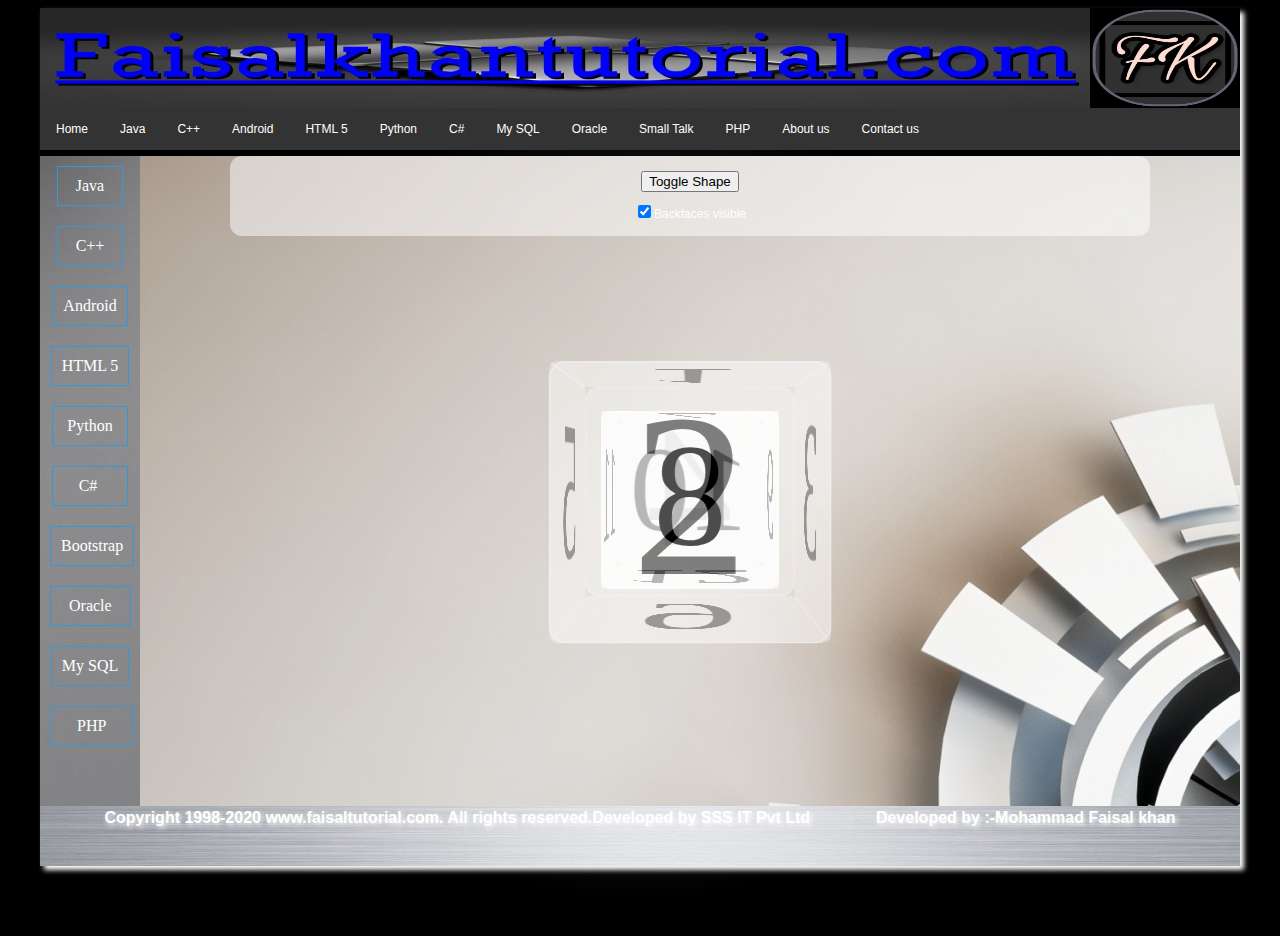
<file: cube.html>
<html>
<head>
<title>
King Khan
</title>
<link href="css.css" rel="StyleSheet" type="text/css"/>
<link href="animate.css" rel="StyleSheet" type="text/css"/>
  <meta http-equiv="Content-Type" content="text/html; charset=utf-8">
  <style type="text/css" media="screen">
    body {
      background-color: black;
      color: white;
      font-family: 'Lucida Grande', Verdana, Arial;
      font-size: 12px;
      background-image: -webkit-gradient(radial,
                            50% 500, 1,
                            50% 500, 400,
                            from(rgba(255, 255, 255, 0.3)),
                            to(rgba(255, 255, 255, 0)));
     background-repeat: no-repeat;
    }

    #container {
      width: 100%;
      height: 700px;
      -webkit-perspective: 800; /* For compatibility with iPhone 3.0, we leave off the units here */
      -webkit-perspective-origin: 50% 225px;
    }
    #stage {
      width: 100%;
      height: 100%;
      -webkit-transition: -webkit-transform 2s;
      -webkit-transform-style: preserve-3d;
    }
    
    #shape {
      position: relative;
      top: 160px;
      margin: 0 auto;
      height: 200px;
      width: 200px;
      -webkit-transform-style: preserve-3d;
    }
    
    .plane {
      position: absolute;
      height: 200px;
      width: 200px;
      border: 1px solid white;
      -webkit-border-radius: 12px;
      -webkit-box-sizing: border-box;
      text-align: center;
      font-family: Times, serif;
      font-size: 124pt;
      color: black;
      background-color: rgba(255, 255, 255, 0.6);
      -webkit-transition: -webkit-transform 2s, opacity 2s;
      -webkit-backface-visibility: hidden;
    }

    #shape.backfaces .plane {
      -webkit-backface-visibility: visible;
    }
    
    #shape {
      -webkit-animation: spin 8s infinite linear;
    }

    @-webkit-keyframes spin {
      from { -webkit-transform: rotateY(0); }
      to   { -webkit-transform: rotateY(-360deg); }
    }

    /* ---------- cube styles ------------- */
    .cube > .one {
      opacity: 0.5;
      -webkit-transform: scale3d(1.2, 1.2, 1.2) rotateX(90deg) translateZ(100px);
    }

    .cube > .two {
      opacity: 0.5;
      -webkit-transform: scale3d(1.2, 1.2, 1.2) translateZ(100px);
    }

    .cube > .three {
      opacity: 0.5;
      -webkit-transform: scale3d(1.2, 1.2, 1.2) rotateY(90deg) translateZ(100px);
    }

    .cube > .four {
      opacity: 0.5;
      -webkit-transform: scale3d(1.2, 1.2, 1.2) rotateY(180deg) translateZ(100px);
    }

    .cube > .five {
      opacity: 0.5;
      -webkit-transform: scale3d(1.2, 1.2, 1.2) rotateY(-90deg) translateZ(100px);
    }

    .cube > .six {
      opacity: 0.5;
      -webkit-transform: scale3d(1.2, 1.2, 1.2) rotateX(-90deg) translateZ(100px) rotate(180deg);
    }


    .cube > .seven {
      -webkit-transform: scale3d(0.8, 0.8, 0.8) rotateX(90deg) translateZ(100px) rotate(180deg);
    }

    .cube > .eight {
      -webkit-transform: scale3d(0.8, 0.8, 0.8) translateZ(100px);
    }

    .cube > .nine {
      -webkit-transform: scale3d(0.8, 0.8, 0.8) rotateY(90deg) translateZ(100px);
    }

    .cube > .ten {
      -webkit-transform: scale3d(0.8, 0.8, 0.8) rotateY(180deg) translateZ(100px);
    }

    .cube > .eleven {
      -webkit-transform: scale3d(0.8, 0.8, 0.8) rotateY(-90deg) translateZ(100px);
    }

    .cube > .twelve {
      -webkit-transform: scale3d(0.8, 0.8, 0.8) rotateX(-90deg) translateZ(100px);
    }

    /* ---------- ring styles ------------- */
    .ring > .one {
      -webkit-transform: translateZ(380px);
    }

    .ring > .two {
      -webkit-transform: rotateY(30deg) translateZ(380px);
    }

    .ring > .three {
      -webkit-transform: rotateY(60deg) translateZ(380px);
    }

    .ring > .four {
      -webkit-transform: rotateY(90deg) translateZ(380px);
    }

    .ring > .five {
      -webkit-transform: rotateY(120deg) translateZ(380px);
    }

    .ring > .six {
      -webkit-transform: rotateY(150deg) translateZ(380px);
    }

    .ring > .seven {
      -webkit-transform: rotateY(180deg) translateZ(380px);
    }

    .ring > .eight {
      -webkit-transform: rotateY(210deg) translateZ(380px);
    }

    .ring > .nine {
      -webkit-transform: rotateY(-120deg) translateZ(380px);
    }

    .ring > .ten {
      -webkit-transform: rotateY(-90deg) translateZ(380px);
    }

    .ring > .eleven {
      -webkit-transform: rotateY(300deg) translateZ(380px);
    }

    .ring > .twelve {
      -webkit-transform: rotateY(330deg) translateZ(380px);
    }

    .controls {
      width: 80%;
      margin: 0 auto;
      padding: 5px 20px;
      -webkit-border-radius: 12px;
      background-color: rgba(255, 255, 255, 0.5);
    }
    .controls > div {
      margin: 10px;
    }
  </style>
  <script type="text/javascript" charset="utf-8">
    function hasClassName(inElement, inClassName)
    {
        var regExp = new RegExp('(?:^|\\s+)' + inClassName + '(?:\\s+|$)');
        return regExp.test(inElement.className);
    }

    function addClassName(inElement, inClassName)
    {
        if (!hasClassName(inElement, inClassName))
            inElement.className = [inElement.className, inClassName].join(' ');
    }

    function removeClassName(inElement, inClassName)
    {
        if (hasClassName(inElement, inClassName)) {
            var regExp = new RegExp('(?:^|\\s+)' + inClassName + '(?:\\s+|$)', 'g');
            var curClasses = inElement.className;
            inElement.className = curClasses.replace(regExp, ' ');
        }
    }

    function toggleClassName(inElement, inClassName)
    {
        if (hasClassName(inElement, inClassName))
            removeClassName(inElement, inClassName);
        else
            addClassName(inElement, inClassName);
    }

    function toggleShape()
    {
      var shape = document.getElementById('shape');
      if (hasClassName(shape, 'ring')) {
        removeClassName(shape, 'ring');
        addClassName(shape, 'cube');
      } else {
        removeClassName(shape, 'cube');
        addClassName(shape, 'ring');
      }
      
      // Move the ring back in Z so it's not so in-your-face.
      var stage = document.getElementById('stage');
      if (hasClassName(shape, 'ring'))
        stage.style.webkitTransform = 'translateZ(-200px)';
      else
        stage.style.webkitTransform = '';
    }
    
    function toggleBackfaces()
    {
      var backfacesVisible = document.getElementById('backfaces').checked;
      var shape = document.getElementById('shape');
      if (backfacesVisible)
        addClassName(shape, 'backfaces');
      else
        removeClassName(shape, 'backfaces');
    }
  </script>
</head>
<body background="a.jpg" class="animated jello"height="100%" width="100%">
<center>
<div id="full_page">
<div id="banner">
<div id="banner1" style="float:left">
<img src="Untitled.jpg" class="animated flip" height="100" width="1050"/>
</div>
<div id="banner2"style="float:right"><img src ="logo.jpg" class="animated zoomIn" height="100" width="150"/>
</div>
</div>
<div id="menu">
<ul>
  <li><a href="index.html">Home</a></li>
  <li><a href="java.html">Java</a></li>
  <li><a href="C++.html">C++</a></li>
  <li><a href="Android.html">Android</a></li>
  <li><a href="#">HTML 5</a></li>
  <li><a href="#">Python</a></li>
  <li><a href="#">C#</a></li>
  <li><a href="#">My SQL</a></li>
  <li><a href="#">Oracle</a></li>
  <li><a href="#">Small Talk</a></li>
  <li><a href="#">PHP</a></li>
  <li><a href="About us.html">About us</a></li>
  <li><a href="Contact us.html">Contact us</a></li>
</ul>
</div>
<div id="extra">
</div>

<div id="bodyfull">
<div id="list"  class="animated rotateIn" style="float:left">
<div class="container">
<button class="btn btn4"><a href="java.html">&nbsp;&nbsp;Java&nbsp;&nbsp;</a></button>
</br>
<button class="btn btn3"><a href="c++.html">&nbsp;&nbsp;C++&nbsp;&nbsp;</a></button>
</br>
<button class="btn btn4"><a href="Android.html">Android</a></button>
</br>
<button class="btn btn3"><a href="#">HTML 5</a></button>
</br>
<button class="btn btn4"><a href="#">&nbsp;Python&nbsp;</a></button>
</br>
<button class="btn btn3"><a href="#">&nbsp;&nbsp;&nbsp;&nbsp;C#&nbsp;&nbsp;&nbsp;&nbsp;&nbsp;</a></button>
</br>
<button class="btn btn4"><a href="#">Bootstrap</a></button>
</br>
<button class="btn btn3"><a href="#">&nbsp;&nbsp;Oracle&nbsp;&nbsp;</a></button>
</br>
<button class="btn btn4"><a href="#">My SQL</a></button>
</br>
<button class="btn btn3"><a href="#">&nbsp;&nbsp;&nbsp;&nbsp;PHP&nbsp;&nbsp;&nbsp;&nbsp;</a></button>
</div>
</div>
<div id="bodymain" style="float:left">
  <div class="controls">
    <div><button onclick="toggleShape()">Toggle Shape</button></div>
    <div><input type="checkbox" id="backfaces" onclick="toggleBackfaces()" checked><label for="backfaces">Backfaces visible</label></div>
  </div>

  <div id="container">
    <div id="stage">
      <div id="shape" class="cube backfaces">
        <div class="plane one">1</div>
        <div class="plane two">2</div>
        <div class="plane three">3</div>
        <div class="plane four">4</div>
        <div class="plane five">5</div>
        <div class="plane six">6</div>
        <div class="plane seven">7</div>
        <div class="plane eight">8</div>
        <div class="plane nine">9</div>
        <div class="plane ten">10</div>
        <div class="plane eleven">11</div>
        <div class="plane twelve">12</div>
      </div>
    </div>
  </div>
</div>
</div>

<div id="footer"class="animated tada">
<table>
<tr>
<th colspan="3"><p>Copyright 1998-2020 www.faisaltutorial.com. All rights reserved.Developed by SSS IT Pvt Ltd&nbsp;&nbsp;&nbsp;&nbsp;&nbsp;&nbsp;</p></th>
<th colspan="9">                                              </th>
<th colspan="9"><p>&nbsp;&nbsp;&nbsp;&nbsp;&nbsp;&nbsp;&nbsp;Developed by :-Mohammad Faisal khan</p></th>
</table>


</div>

</div>
</center>
</body>
</html>
</file>
<file: css.css>
#body
{
}
#full_page
{
height:858px;
width:1200px;
box-shadow: 4px 4px 5px;
}
#banner
{
height:100px;
width:1200px;
}
#banner1
{
height:100px;
width:1050px;
background:Black;
}
#banner2
{
height:100px;
width:150px;
background:Black;
}
#banner2 img{
height:100px;
width:150px;
-webkit-transition:all 0.5s ease;
transition:all 0.5s ease;

}

#banner2 img:hover{
border:0px groover;
-webkit-transform:translate(0px,-10px);
transform:translate(0,-10px);

-webkit-box-show:0px 10px 5px rgba(0,0,0,0.50);
-moz-box-shadow:0px 10px 5px rgba(0,0,0,0.50);
box-shadow::0px 10px 5px rgba(0,0,0,0.50);
}
#menu
{
height:46px;
width:1200px;
}
#menu ul {
  list-style-type: none;
  margin: 0;
  padding: 0;
  overflow: hidden;
  background-color: #333;
}

#menu li {
  float: left;
}

#menu li a {
  display: block;
  color: white;
  text-align: center;
  padding: 14px 16px;
  text-decoration: none;
  
}

#menu li a:hover {
  color: white;
  background-color: #3498db;
  text-decoration: none;
  transition:1.9s all;
}
#extra
{
height:2px;
width:1200px;
}
#mar
{
height: 60px;
width: 1200px;
}
#bodyfull
{
height:650px;
width:1200px;
background-image:url("b.jpg");
}
#list
{
height:650px;
width:100px;
background-image:url("gh.jpg");
}
#list a{
color: white;
text-decoration: none;
}
#bodymain
{
height:650px;
width:1100px;
}
#bodymain p{
text-shadow: 4px 4px 5px grey;
}
#bodymain h1{
text-shadow: 5px 5px 5px blue;
}
#bodymain p:hover
{
color: blue;
font-size:18;
text-shadow: 4px 4px 5px grey;
}

#bodymain h1:hover
{
color: blue;
font-size:39;
text-shadow: 4px 4px 5px black;
}
#body1
{
height:526px;
width:1100px;
}
#body1 p:hover
{
color: blue;
font-size:18;

}
#body1 h1:hover
{
color: blue;
font-size:36;

}
#body_up
{
height:300px;
width:1100px;
}
#body_down
{
height:150px;
width:1100px;
}
#body2
{
height:120px;
width:1100px;
}
#bodyextra
{
height:4px;
width:1100px;
}
#emptyspace
{
height:120px;
width:30px;
}

#image
{
height:120px;
width:120px;
}
#image img{
-webkit-transition:all 0.5s ease;
transition:all 0.5s ease;
border:1px grove;
}

#image img:hover{
border:0.4px groov;
-webkit-transform:translate(0px,-10px);
transform:translate(0,-10px);

-webkit-box-show:0px 10px 5px rgba(0,0,0,0.50);
-moz-box-shadow:0px 10px 5px rgba(0,0,0,0.50);
box-shadow::0px 10px 5px rgba(0,0,0,0.50);
}
#faqspace
{
height:120px;
width:50px;
}
#footer
{
height:60px;
width:1200px;
background-image:url("c.jpg");
}
#footer a{
 display: block;
  color: black;
  text-align: center;
  text-decoration: none;
  box-shadow: 4px 4px 5px;
}
#footer a:hover {
  display: block;
  color: white;
  text-align: center;
  text-decoration: none;
  transition:1.9s all;
}
#footer p{
text-shadow: 1.9px 1.9px 5px;
}
.container{
 text-align: center;
 margin-top: 0px;
}
.btn{
 border: 1px solid #3498db;
 background: none;
 padding: 10px 10px;
 font-size: 16px;
 font-family: "montserrat";
 cursor: pointer;
 margin: 10px;
 transition: 0.8s;
 position: relative;
 overflow: hidden;
}
.btn1,.btn2{
 color: #3498db;
}
.btn3,.btn4{
 color: #fff;
}
.btn1:hover,.btn2:hover{
 color: #fff;
}
.btn3:hover,.btn4:hover{
 color: black;
}
.btn::before{
content: "";
position: absolute;
left: 0;
width: 100%;
height: 0%;
background: #3498db;
z-index: -1;
transition: 0.8s;
}
.btn1::before,.btn3::before{
top: 0px;
border-radius: 0 0 50% 50%;
}
.btn2::before,.btn4::before{
bottom: 0px;
border-radius: 50% 50% 0 0 ;
}
.btn3::before,.btn4::before{
height: 180%;
}
.btn1:hover::before,.btn2:hover::before{
height: 180%;
}
.btn3:hover::before,.btn4:hover::before{
height: 0%;
}
</file>
